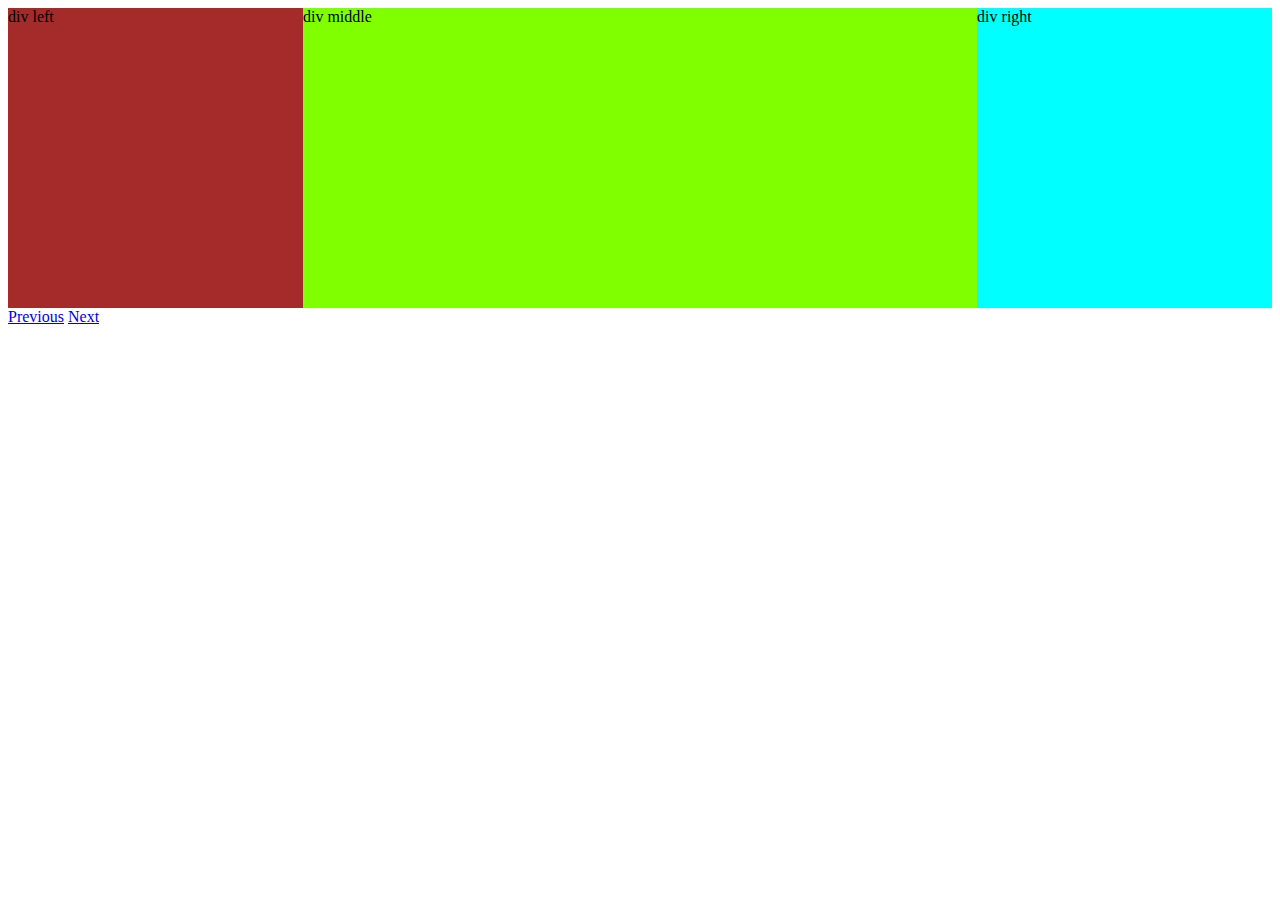
<file: divs.html>
<!DOCTYPE html>
<html lang="en">
<head>
    <meta charset="UTF-8">
    <meta http-equiv="X-UA-Compatible" content="IE=edge">
    <meta name="viewport" content="width=device-width, initial-scale=1.0">
    <title>Document</title>
    <style>
        #div1{
            background-color: aqua;
            width: 23.33%;
            float: right;
            height: 300px;
        }
        #div2{
            background-color: brown;
            width: 23.33%;
            float: left;
            height: 300px;
        }
        #div3{
            background-color: chartreuse;
            width: 53.33%;
            margin: 0 auto;
            height: 300px;
        }
    </style>
</head>
<body>
    <div id="div1">div right</div>
    <div id="div2">div left</div>
    <div id="div3">div middle</div>
    <a href="grad.html">Previous</a>
    <a href="divbg.html">Next</a>
</body>
</html>
</file>
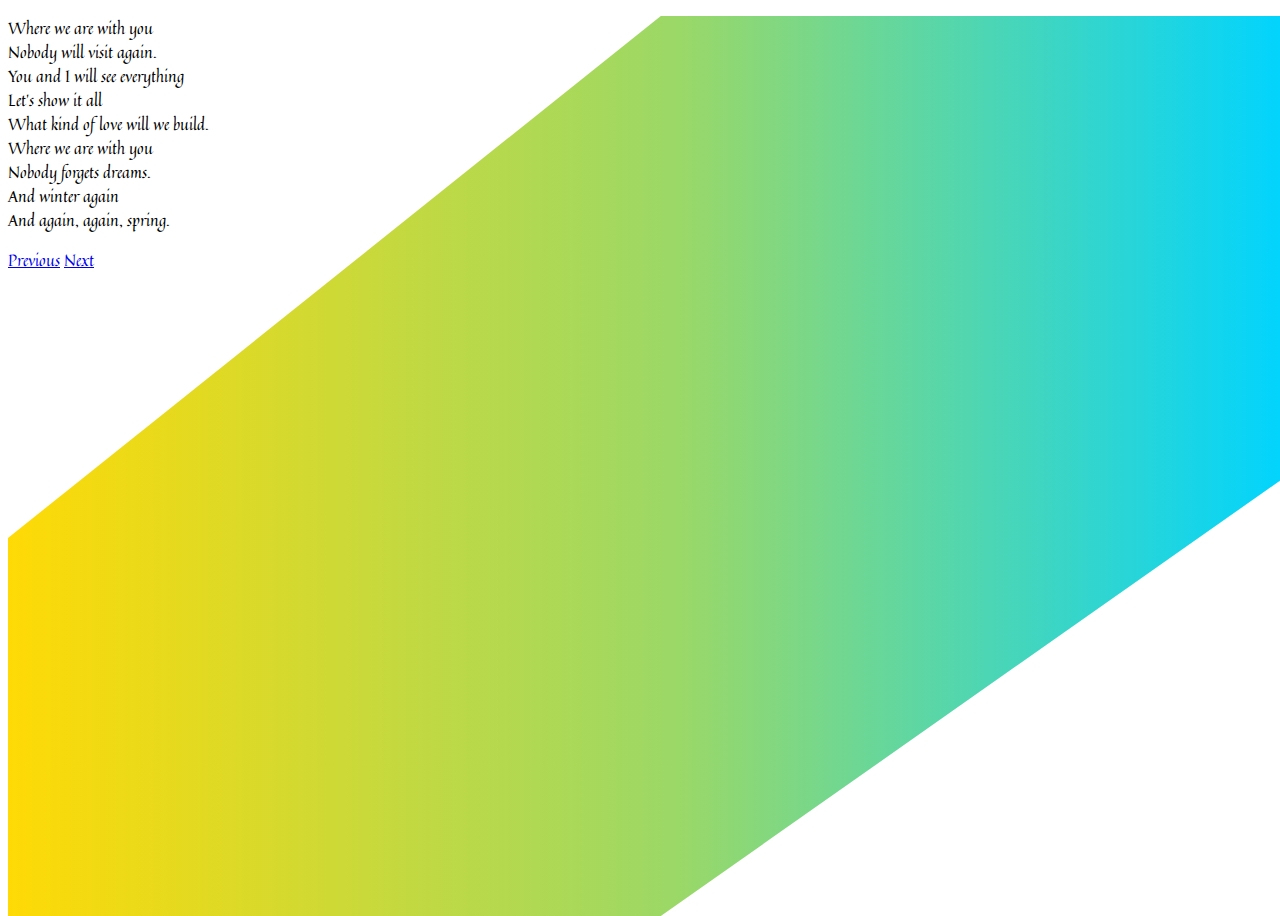
<file: grad.html>
<!DOCTYPE html>
<html lang="en">
<head>
    <meta charset="UTF-8">
    <meta http-equiv="X-UA-Compatible" content="IE=edge">
    <meta name="viewport" content="width=device-width, initial-scale=1.0">
    <title>Document</title>
    
    <link rel="stylesheet" href="css/styles1.css">
    <link href="https://fonts.googleapis.com/css2?family=Comforter&family=Quintessential&display=swap" rel="stylesheet">
</head>
<body>
    <div id="bg"></div>
<p>Where we are with you<br>
    Nobody will visit again.<br>
    You and I will see everything<br>
    Let's show it all<br>
    What kind of love will we build.<br>
    Where we are with you<br>
    Nobody forgets dreams.<br>
    And winter again<br>
    And again, again, spring.</p>
    <a href="index.html">Previous</a>
    <a href="divs.html">Next</a>
</body>
</html>
</file>
<file: css/styles1.css>
body>#bg {
    font-family: 'Quintessential', cursive;
    height: 100%;
    width: 100%;
    background: rgb(255,218,5);
    background: linear-gradient(90deg, rgba(255,218,5,1) 0%, rgba(153,216,105,1) 53%, rgba(0,212,255,1) 100%);
    
    clip-path: polygon(75% 0, 100% 0, 100% 51%, 51% 100%, 0 100%, 0 58%, 51% 0);
    position: absolute;
    z-index: -1;
  
}
body{
    font-family: 'Quintessential', cursive;
}
</file>
